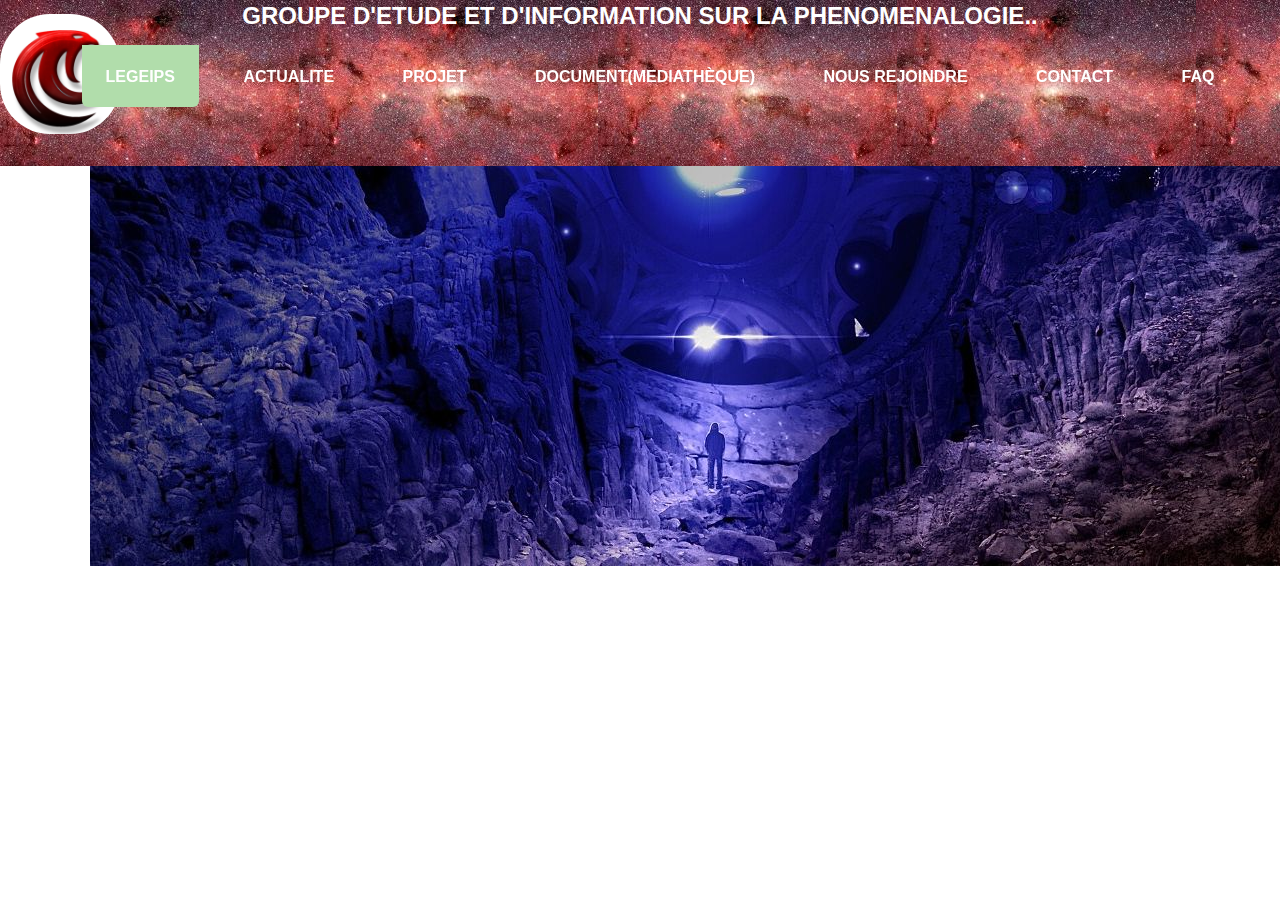
<file: geispp/index.html>
<DOCTYPE html>
<html>
<head>
    <title>GEIPS</title>
	<meta charset="utf-8" />
		<meta name="viewport" content="width=device-width, initial-scale=1, user-scalable=no" />
	<link rel="stylesheet" type="text/css" href="css/css.css">
	<script src="js/jquery-1.9.1.min.js"></script>
	<script src="js/script.js"></script>
	
	 </head>
    <body>
	<div id="back">

			<!-- Header -->
				<header id="header">
					
					<div class="logo container">
						<h3><a href="index.html" id="logo"></a>GROUPE D'ETUDE ET D'INFORMATION SUR LA PHENOMENALOGIE..</h3>
						<div>
							<img src="images/logo.png" alt="img"/>
						</div>
					</div>
				</header>

			<!-- Nav -->
				<nav id="nav">
					<ul>
						<li class="current"><a href="index.html">LEGEIPS</a></li>
						<li>
							<a href="actualite.html">ACTUALITE</a>
							
						</li>
						<li><a href="projet.html">PROJET</a></li>
						<li><a href="document.html">DOCUMENT(mediathèque)</a></li>
						<li><a href="nousrej.html">NOUS REJOINDRE</a></li>
						<li><a href="contact.html">CONTACT</a></li>
						<li><a href="faq.html">FAQ</a></li>
					</ul>
				</nav>
		</div>
		<div id="corps">
		<img id="imgrot" src="images/1.jpg" width="1300" height="400" />
		
		
			<div id="corps2">
			<p>Le G.E.I.P.S, Groupe d’Études et d’Information sur la Phénoménologie Stellaire, est un organisme de recherche dédié à la recherche d’existence de vie ou de technologies extraterrestres avancées.<br>

Le G.E.I.P.S a pour missions :<br>
    • L’étude des phénomènes stellaire ; cosmologie et terrestre.<br>
    • la collecte des témoignages d’observations de PAN sur le territoire français et l’analyse de ces phénomènes, ainsi que les phénomènes dits paranormaux ; car non-explicables dans l'état actuel et officiel de nos sciences modernes.<br>
    • l’archivage des témoignages, l'un des objectifs importants de cet archivage étant de permettre l'étude ultérieure éventuelle par la communauté scientifique des observations restées inexpliquées.<br>
    • l’information et la communication vers le public. A ce titre, il a engagé dès 2020 la mise en ligne de l'ensemble de ses archives.
			</p>
				</div>
		</div>
    </body>
	<script src="js/jquery-1.9.1.min.js"></script>
	<script src="js/script.js"></script>
</html>
</file>
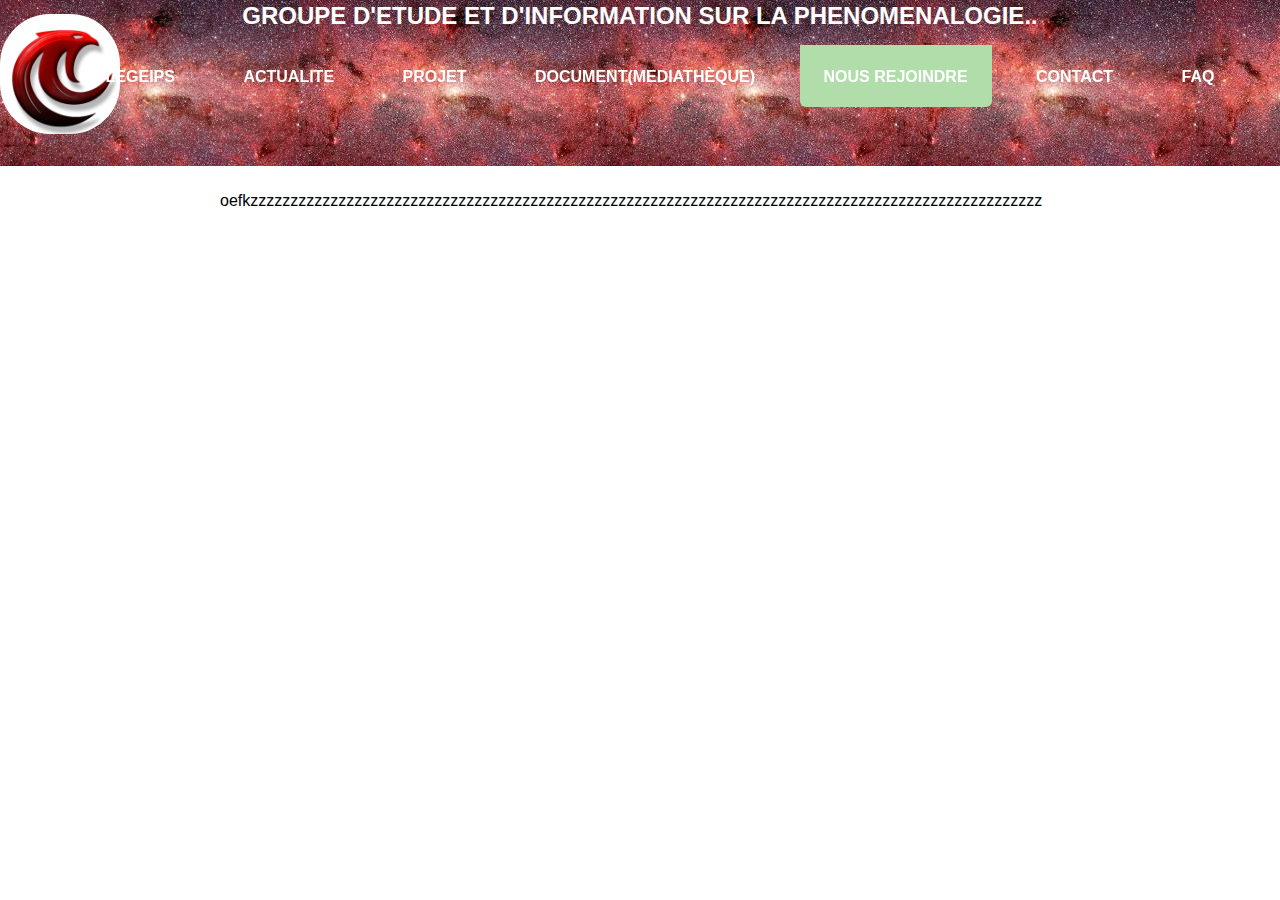
<file: geispp/nousrej.html>
<DOCTYPE html>
<html>
<head>
    <title>GEIPS</title>
	<meta charset="utf-8" />
		<meta name="viewport" content="width=device-width, initial-scale=1, user-scalable=no" />
	<link rel="stylesheet" type="text/css" href="css/css.css">
	<script src="js/jquery-1.9.1.min.js"></script>
	<script src="js/script.js"></script>
	
	 </head>
    <body>
	<div id="back">

			<!-- Header -->
				<header id="header">
					
					<div class="logo container">
						<h3><a href="index.html" id="logo"></a>GROUPE D'ETUDE ET D'INFORMATION SUR LA PHENOMENALOGIE..</h3>
						<div>
							
							<img src="images/logo.png" alt="img"/>
						</div>
					</div>
				</header>

			<!-- Nav -->
				<nav id="nav">
					<ul>
					<li><a href="index.html">LEGEIPS</a></li>
						<li>
							<a href="actualite.html">ACTUALITE</a>
							
						</li>
						<li><a href="projet.html">PROJET</a></li>
						<li><a href="document.html">DOCUMENT(mediathèque)</a></li>
						<li class="current"><a href="nousrej.html">NOUS REJOINDRE</a></li>
						<li><a href="contact.html">CONTACT</a></li>
						<li><a href="faq.html">FAQ</a></li>
					</ul>
				</nav>
		</div>
		<div id="corps">
		<p>oefkzzzzzzzzzzzzzzzzzzzzzzzzzzzzzzzzzzzzzzzzzzzzzzzzzzzzzzzzzzzzzzzzzzzzzzzzzzzzzzzzzzzzzzzzzzzzzzzzzzz</p>
		
		</div>		
    </body>
</html>
</file>
<file: geispp/css/css.css>
#imgrot{
	margin-top: -10px;
	margin-left: -130px;
}
#back{
	background-image: url(7.jpg);
}
#corps{
	margin-right: 200px;
	margin-left: 200px;
	padding: 10px;
	padding-left: 20px;
	padding-right: 20px;
	
	
}
#corps2{
	opacity: 0.7;
	
	
}
#corps2 p{
	color: white;
	
	
}

/* Header */

	#header {
		text-align: center;
		font-size: 1em;
		font-family: 'Open Sans Condensed', sans-serif;
		font-weight: 700;
		padding: 2em 0;
		margin-top: 40px;
		
		margin: 0 auto;
		
	
	}

		#header h3{
		color: white;
		font-size: 24px;
		margin-top: -30px;
		
			
		}

			#header .logo div {
				position: relative;
				display: inline-block;
				margin-right: 1200;
				margin-top: -100px;
				
				
			}
#header .logo div h3{
				margin-left: ;
				color: white;
	
			}

#header .logo div img{				
	width: 120px;
	height: 120px;
	margin-top: 60px;
	margin-right: 135px;
		border-bottom-left-radius: 50px;
				border-bottom-right-radius: 50px;
	border-top-left-radius: 50px;
				border-top-right-radius: 50px;
	
			}

#nav {
		position: fixed;
		top: 35;
		left: 0;
		z-index: 1000;

		width: 100%;
		height: 3.25em;
		line-height: 3.25em;
		text-align: center;
		font-family: 'Open Sans Condensed', sans-serif;
		font-weight: 700;
		text-transform: uppercase;
		cursor: default;
	}

		#nav ul {
			position: relative;
			z-index: 1001;
		}

		#nav li {
			display: inline-block;
			margin: 0 0.5em 0 0.5em;
			top: 0;
			position: relative;
			-moz-transition: top .15s ease-in-out;
			-webkit-transition: top .15s ease-in-out;
			-o-transition: top .15s ease-in-out;
			-ms-transition: top .15s ease-in-out;
			transition: top .15s ease-in-out;
		}

			#nav li > ul {
				display: none;
			}

			#nav li a, #nav li span {
				-moz-transition: background-color .075s ease-in-out, color .075s ease-in-out;
				-webkit-transition: background-color .075s ease-in-out, color .075s ease-in-out;
				-ms-transition: background-color .075s ease-in-out, color .075s ease-in-out;
				transition: background-color .075s ease-in-out, color .075s ease-in-out;
				position: relative;
				display: block;
				text-decoration: none;
				color: white;
				top: -6px;
				padding: 6px 1.5em 0.25em 1.5em;
				border-bottom-left-radius: 6px;
				border-bottom-right-radius: 6px;
				outline: 0;
			}

			#nav li:hover, #nav li.active {
				top: 3px;
			}

			#nav li:hover a, #nav li:hover span {
				background: #C1CAC5;
				color: #fff;
			}

			#nav li.active a, #nav li.active span {
				background: #C1CAC5;
				color: #fff;
			}

			#nav li.current a {
				background: #b1ddab;
				color: #fff;
			}


body{
	margin: 0px;
	padding: 0px;
	font-family: arial, sans-serif;
	background-image:url(http://images2.fanpop.com/images/photos/7000000/Space-Art-Wallpaper-space-7076476-1920-1200.jpg);

	
}


#menu{
	width: 1024px;
	margin: 0px auto;
	color: white;
	
}
h2{
	margin: 0px;
}
</file>
